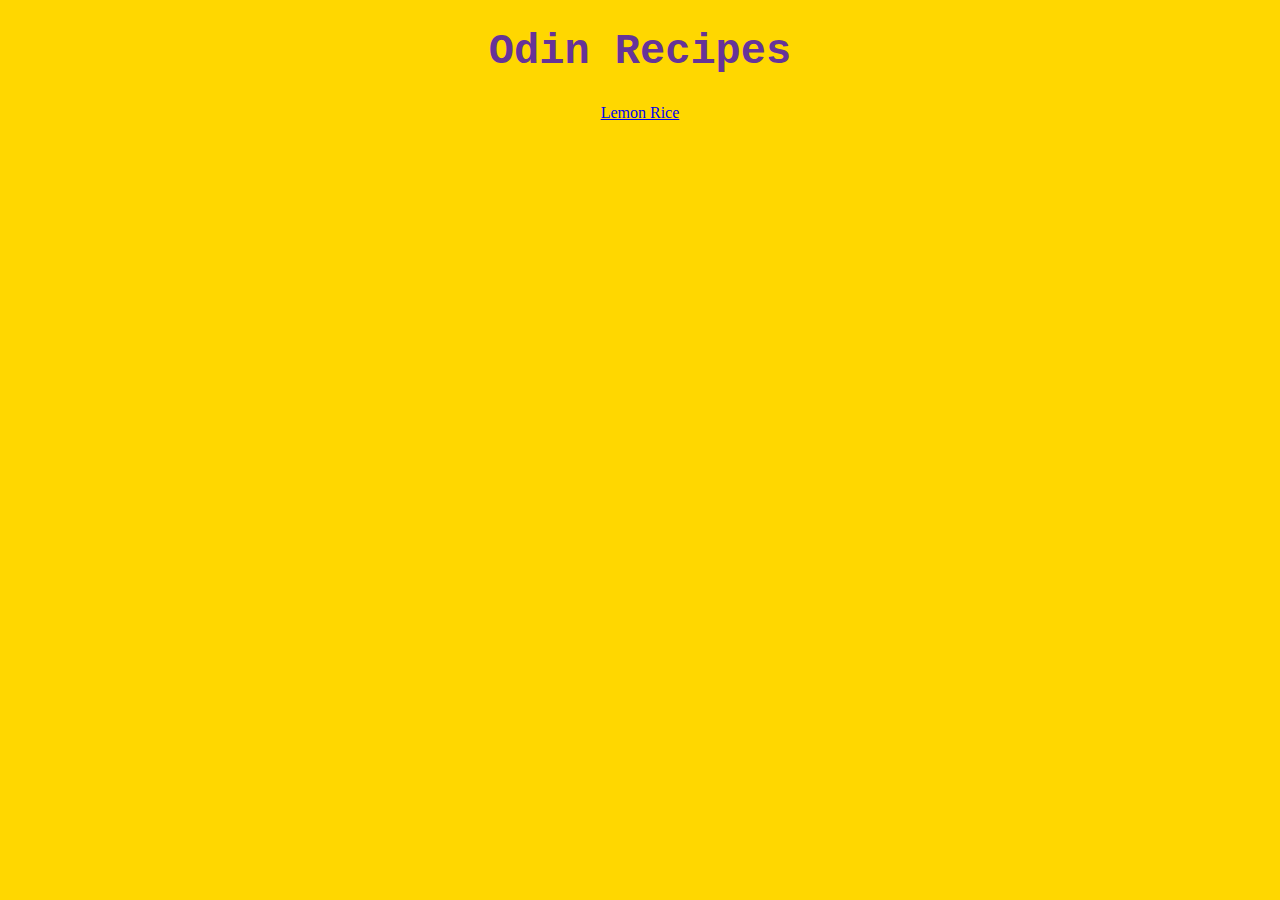
<file: index.html>
<!doctype html>
<html>
  <head>
    <meta charset="UTF-8" />
    <link rel="stylesheet" href="style.css" />
  </head>
  <body>
    <h1>Odin Recipes</h1>
    <a href="./recipes/lemon-rice.html">Lemon Rice</a>
  </body>
</html>
</file>
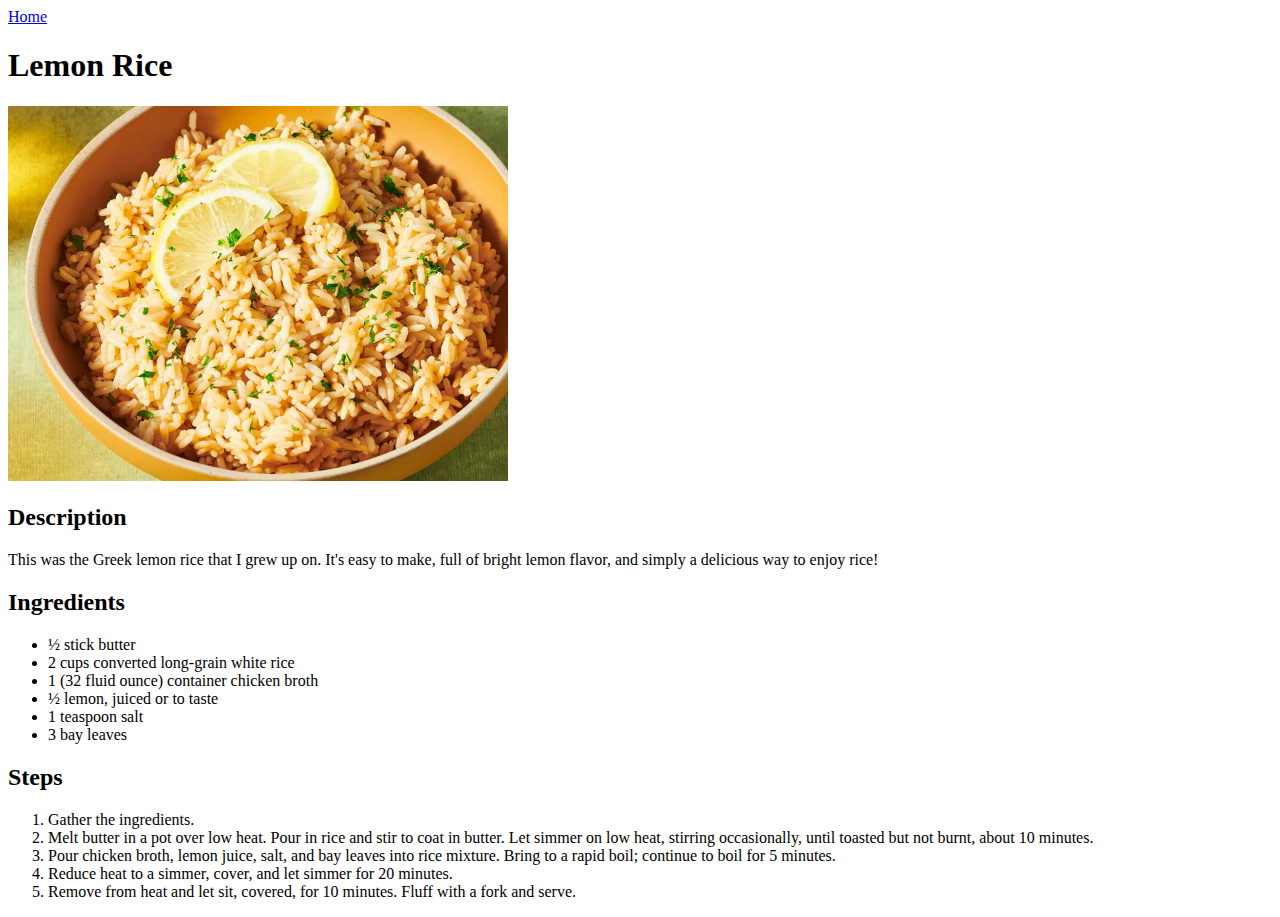
<file: recipes/lemon-rice.html>
<!doctype html>
<html>
  <head>
    <meta charset="UTF-8" />
  </head>
  <body>
    <a href="../index.html">Home</a>
    <h1>Lemon Rice</h1>
    <img
      src="../lemon-rice.webp"
      alt="lemon rice image"
      width="500px"
      height="auto"
    />

    <h2>Description</h2>
    <p>
      This was the Greek lemon rice that I grew up on. It's easy to make, full
      of bright lemon flavor, and simply a delicious way to enjoy rice!
    </p>

    <h2>Ingredients</h2>
    <ul>
      <li>½ stick butter</li>
      <li>2 cups converted long-grain white rice</li>
      <li>1 (32 fluid ounce) container chicken broth</li>
      <li>½ lemon, juiced or to taste</li>
      <li>1 teaspoon salt</li>
      <li>3 bay leaves</li>
    </ul>

    <h2>Steps</h2>
    <ol>
      <li>Gather the ingredients.</li>
      <li>
        Melt butter in a pot over low heat. Pour in rice and stir to coat in
        butter. Let simmer on low heat, stirring occasionally, until toasted but
        not burnt, about 10 minutes.
      </li>
      <li>
        Pour chicken broth, lemon juice, salt, and bay leaves into rice mixture.
        Bring to a rapid boil; continue to boil for 5 minutes.
      </li>
      <li>Reduce heat to a simmer, cover, and let simmer for 20 minutes.</li>
      <li>
        Remove from heat and let sit, covered, for 10 minutes. Fluff with a fork
        and serve.
      </li>
    </ol>
  </body>
</html>
</file>
<file: style.css>
* {
  text-align: center;
}

body {
  background-color: gold;
}

h1 {
  font-family: "Courier New", Courier, monospace;
  font-size: 42px;
  color: rebeccapurple;
}
</file>
